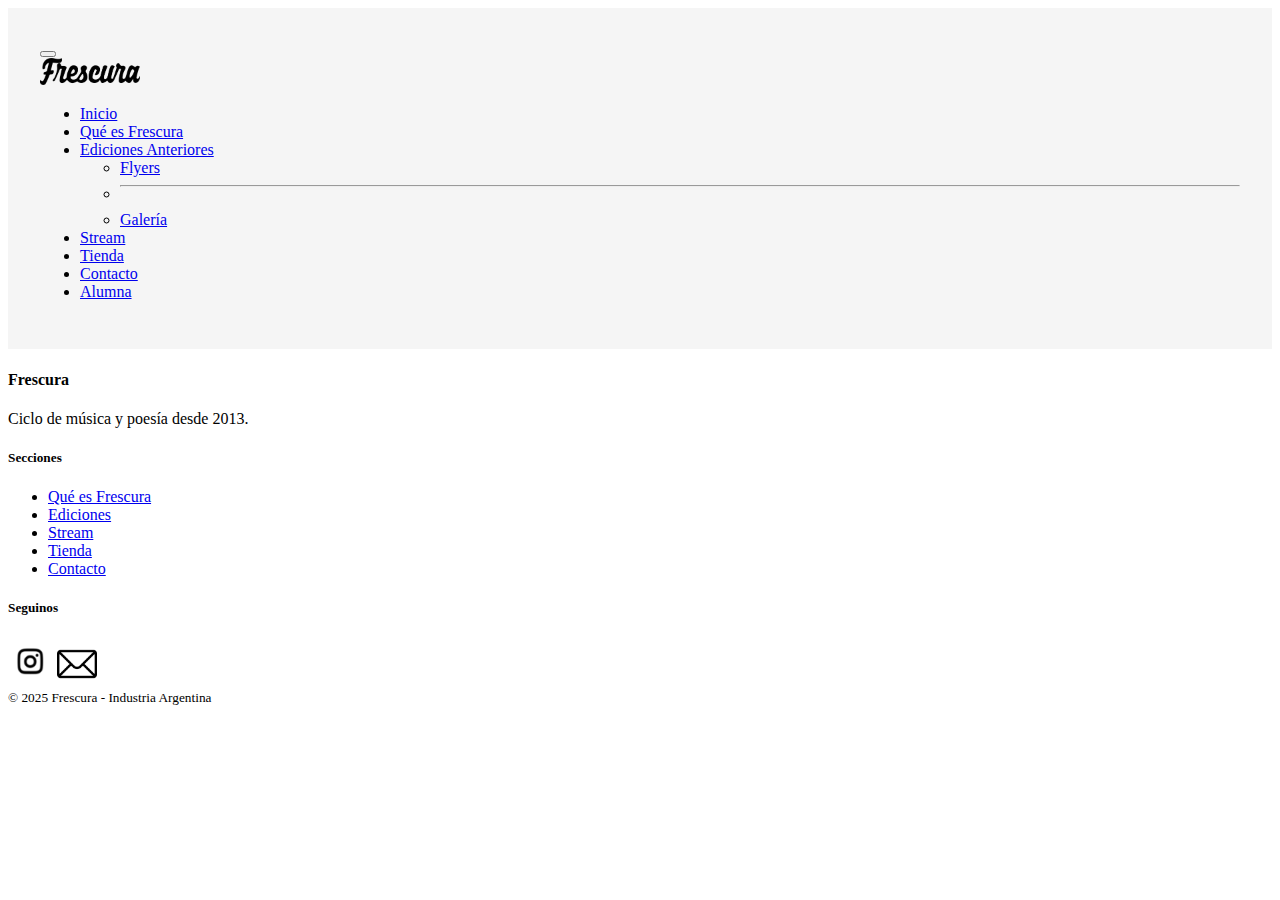
<file: galeria.html>
<!DOCTYPE html>
<html lang="en">
<head>
    <meta charset="UTF-8">
    <meta name="viewport" content="width=device-width, initial-scale=1.0">
    <title>Frescura</title>

  <!-- Favicon -->
     <link rel="icon" type="image/x-icon" href="img/logofrescura.png">
  

<!-- Bootstrap -->
 <link href="https://cdn.jsdelivr.net/npm/bootstrap@5.3.8/dist/css/bootstrap.min.css" rel="stylesheet" integrity="sha384-sRIl4kxILFvY47J16cr9ZwB07vP4J8+LH7qKQnuqkuIAvNWLzeN8tE5YBujZqJLB" crossorigin="anonymous">

<!-- Fuentes -->

<link rel="preconnect" href="https://fonts.googleapis.com">
<link rel="preconnect" href="https://fonts.gstatic.com" crossorigin>
<link href="https://fonts.googleapis.com/css2?family=Roboto:ital,wght@0,100..900;1,100..900&display=swap" rel="stylesheet">

<!-- Link hoja de estilos -->

<link rel="stylesheet" href="css/estilos.css">
</head>
<body>
  <div class="contenedor">

     <header>

<!-- Barra de navegación -->    
    
<nav class="navbar navbar-expand-md navbar-light">
  <div class="container-fluid">
    <button class="navbar-toggler" type="button" data-bs-toggle="collapse" data-bs-target="#navbar-toggler" aria-controls="navbarTogglerDemo01" aria-expanded="false" aria-label="Toggle navigation">
      <span class="navbar-toggler-icon"></span>
    </button>
    <div class="collapse navbar-collapse" id="navbar-toggler">
      <a class="navbar-brand" href="#"><img src="img/logo.png" alt="logo" width="100"></a>
      <ul class="navbar-nav d-flex justify-content-center align-items-center">
        <li class="nav-item">
          <a class="nav-link active" aria-current="page" href="index.html">Inicio</a>
        </li>
        <li class="nav-item">
          <a class="nav-link" href="quienesomos.html">Qué es Frescura</a>
        </li>
       <li class="nav-item dropdown">
  <a class="nav-link" href="#" id="dropdownEdiciones" role="button" data-bs-toggle="dropdown" aria-expanded="false">
    Ediciones Anteriores
  </a>
  <ul class="dropdown-menu" aria-labelledby="dropdownEdiciones">
    <li><a class="dropdown-item" href="edicionesanteriores.html">Flyers</a></li>
    <li><hr class="dropdown-divider"></li>
    <li><a class="dropdown-item" href="galeria.html">Galería</a></li>
  </ul>
</li>

        <li class="nav-item">
          <a class="nav-link" href="stream.html">Stream</a>
        </li>
        <li class="nav-item">
          <a class="nav-link" href="tienda.html">Tienda</a>
        </li>
        <li class="nav-item">
          <a class="nav-link" href="contacto.html">Contacto</a>
        </li>
        </li>
           <li class="nav-item">
          <a class="nav-link" href="alumna.html">Alumna</a>
        </li>   
      </ul>
     
    </div>
  </div>
</nav>

<!-- Inicia el footer-->

<footer class="bg-dark text-white pt-5 pb-4 mt-5">
  <div class="container">
    <div class="d-flex flex-column flex-md-row justify-content-between align-items-start">

     
      <div class="mb-4">
        <h4 class="fw-bold">Frescura</h4>
        <p>Ciclo de música y poesía desde 2013.</p>
      </div>


      <div class="mb-4 text-start mx-md-auto">
        <h5 class="fw-bold">Secciones</h5>
        <ul class="list-unstyled">
          <li><a href="quienesomos.html" class="text-white text-decoration-none">Qué es Frescura</a></li>
          <li><a href="edicionesanteriores.html" class="text-white text-decoration-none">Ediciones</a></li>
          <li><a href="stream.html" class="text-white text-decoration-none">Stream</a></li>
          <li><a href="tienda.html" class="text-white text-decoration-none">Tienda</a></li>
          <li><a href="contacto.html" class="text-white text-decoration-none">Contacto</a></li>
        </ul>
      </div>

      <div class="mb-4 text-md-end">
        <h5 class="fw-bold">Seguinos</h5>
        <div class="d-flex justify-content-md-end gap-3">
          <a href="https://instagram.com/queesfrescura" target="_blank"><img src="img/igicon.png" width="45" alt="instagram"></a>
          <a href="mailto:gonzaaguerrido@gmail.com" target="_blank" class="mail"><img src="img/emailicon.png" width="40" alt="email"></a>
        </div>
      </div>

    </div>

    <div class="text-center mt-4">
      <small>© 2025 Frescura - Industria Argentina</small>
    </div>
  </div>
</footer>

    </div>
    <!-- Bootstrap -->
    <script src="https://cdn.jsdelivr.net/npm/bootstrap@5.3.8/dist/js/bootstrap.bundle.min.js" integrity="sha384-FKyoEForCGlyvwx9Hj09JcYn3nv7wiPVlz7YYwJrWVcXK/BmnVDxM+D2scQbITxI" crossorigin="anonymous"></script>
</body>
</html>
</file>
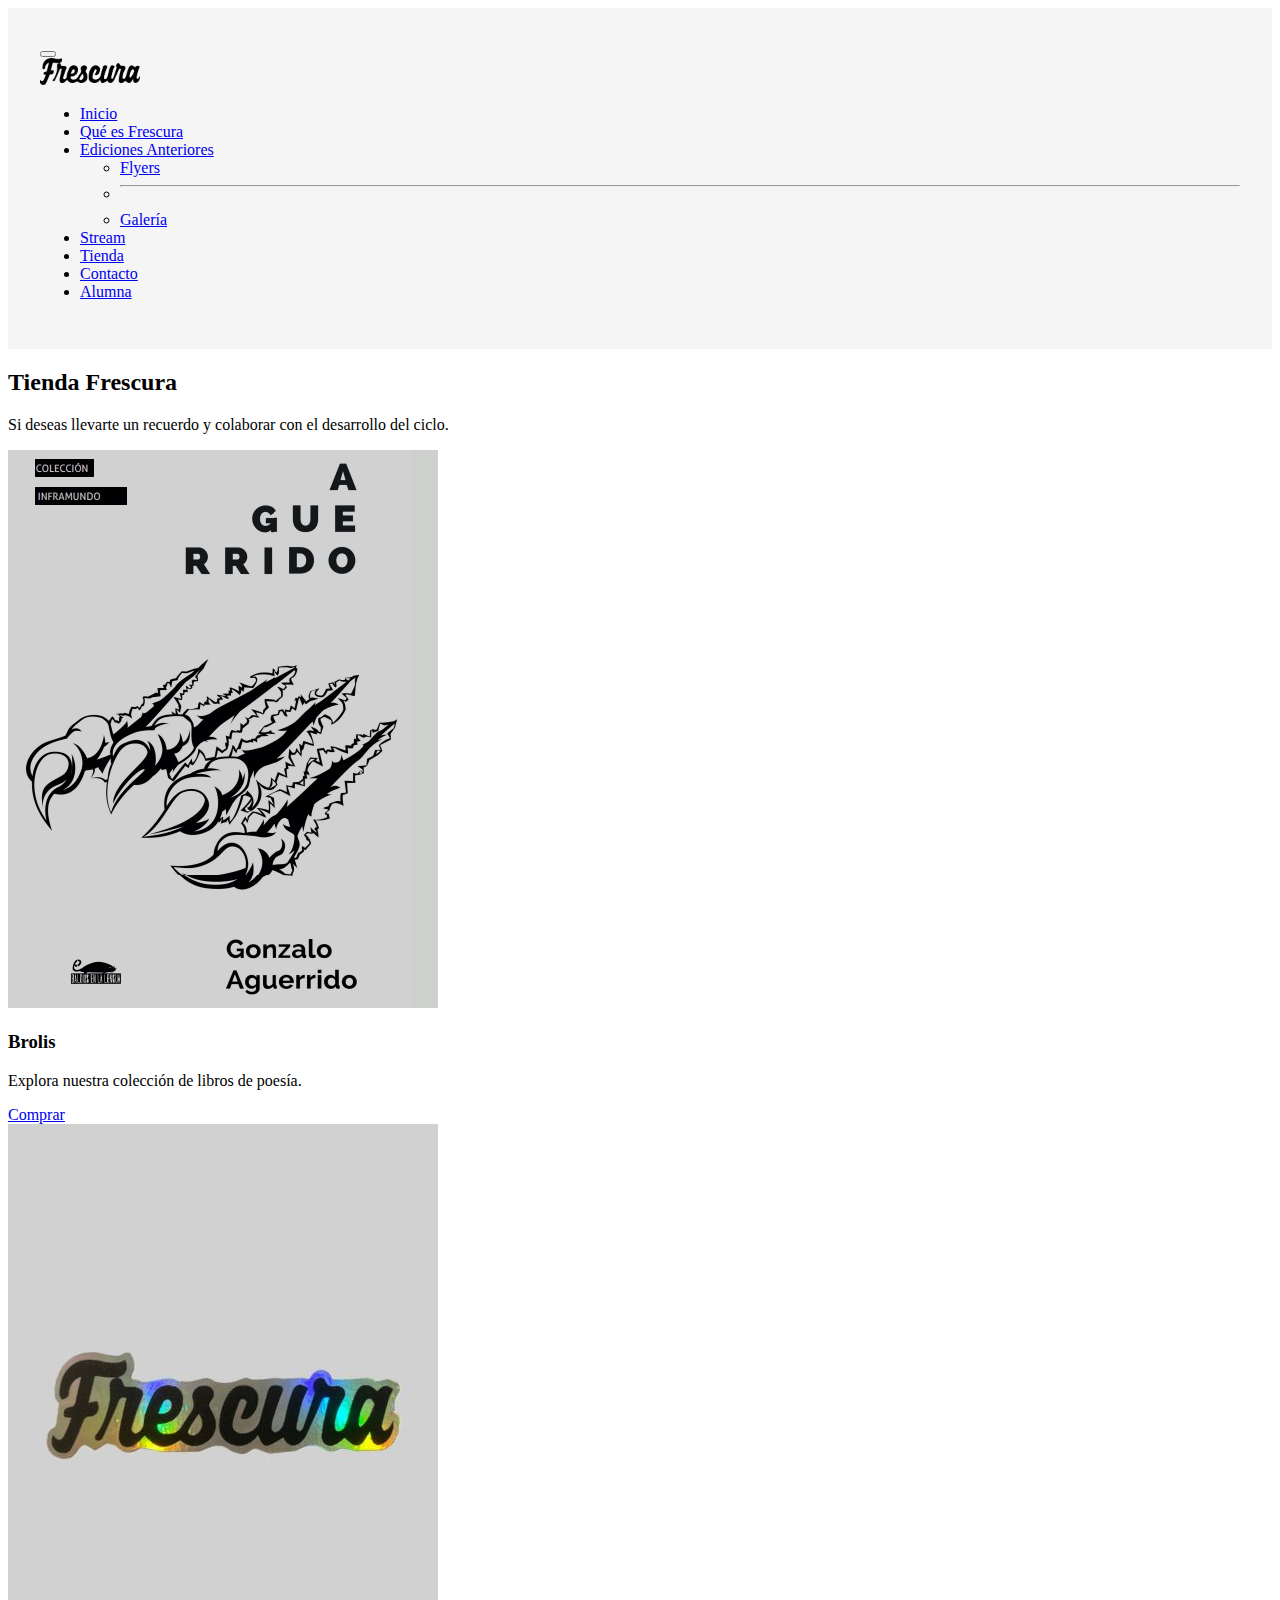
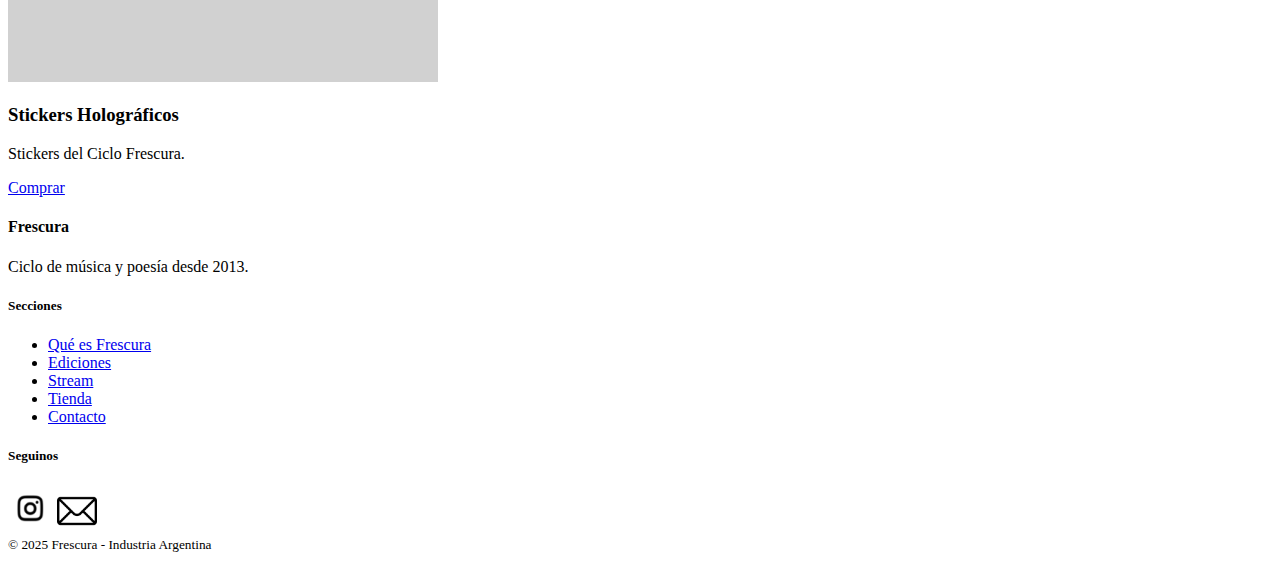
<file: tienda.html>
<!DOCTYPE html>
<html lang="es">
<head>
    <meta charset="UTF-8">
    <meta name="viewport" content="width=device-width, initial-scale=1.0">
      <title>Frescura</title>

  <!-- Favicon -->
     <link rel="icon" type="image/x-icon" href="img/logofrescura.png">
<!-- Bootstrap -->
 <link href="https://cdn.jsdelivr.net/npm/bootstrap@5.3.8/dist/css/bootstrap.min.css" rel="stylesheet" integrity="sha384-sRIl4kxILFvY47J16cr9ZwB07vP4J8+LH7qKQnuqkuIAvNWLzeN8tE5YBujZqJLB" crossorigin="anonymous">


<!-- Fuentes -->

<link rel="preconnect" href="https://fonts.googleapis.com">
<link rel="preconnect" href="https://fonts.gstatic.com" crossorigin>
<link href="https://fonts.googleapis.com/css2?family=Roboto:ital,wght@0,100..900;1,100..900&display=swap" rel="stylesheet">

<!-- Link hoja de estilos -->

<link rel="stylesheet" href="css/estilos.css">
</head>
<body>
  <div class="contenedor">

     <header>

<!-- Barra de navegación -->    

<nav class="navbar navbar-expand-md navbar-light">
  <div class="container-fluid">
    <button class="navbar-toggler" type="button" data-bs-toggle="collapse" data-bs-target="#navbar-toggler" aria-controls="navbarTogglerDemo01" aria-expanded="false" aria-label="Toggle navigation">
      <span class="navbar-toggler-icon"></span>
    </button>
    <div class="collapse navbar-collapse" id="navbar-toggler">
      <a class="navbar-brand" href="#">
        <img src="img/logo.png" alt="logo" width="100"></a>
      <ul class="navbar-nav d-flex justify-content-center align-items-center">
        <li class="nav-item">
          <a class="nav-link active" aria-current="page" href="index.html">Inicio</a>
        </li>
        <li class="nav-item">
          <a class="nav-link" href="quienesomos.html">Qué es Frescura</a>
        </li>
        <li class="nav-item dropdown">
  <a class="nav-link" href="#" id="dropdownEdiciones" role="button" data-bs-toggle="dropdown" aria-expanded="false">
    Ediciones Anteriores
  </a>
  <ul class="dropdown-menu" aria-labelledby="dropdownEdiciones">
    <li><a class="dropdown-item" href="edicionesanteriores.html">Flyers</a></li>
    <li><hr class="dropdown-divider"></li>
    <li><a class="dropdown-item" href="galeria.html">Galería</a></li>
  </ul>
</li>
        <li class="nav-item">
          <a class="nav-link" href="stream.html">Stream</a>
        </li>
        <li class="nav-item">
          <a class="nav-link" href="tienda.html">Tienda</a>
        </li>
        <li class="nav-item">
          <a class="nav-link" href="contacto.html">Contacto</a>
        </li>
        </li>
           <li class="nav-item">
          <a class="nav-link" href="alumna.html">Alumna</a>
        </li>   
      </ul>
     
    </div>
  </div>
</nav>

   
      
    </header>


        <section class="my-5">
    <div class="container">
    <h2 class="text-center mb-4 text-light">Tienda Frescura</h2>
    <p class="text-center text-light">Si deseas llevarte un recuerdo y colaborar con el desarrollo del ciclo.</p>
   



    <div class="row g-4">
      
     
      <div class="col-md-6">
        <div class="card h-100 shadow-sm">
          <img src="img/libro.jpg" class="card-img-top" alt="Libros">
          <div class="card-body text-center">
            <h3 class="card-title mb-3">Brolis</h3>
            <p class="card-text">Explora nuestra colección de libros de poesía.</p>
            <a href="#" class="btn btn-primary">Comprar</a>
          </div>
        </div>
      </div>

    
      <div class="col-md-6">
        <div class="card h-100 shadow-sm">
          <img src="img/stickertiendagris.jpg" class="card-img-top" alt="stickers">
          <div class="card-body text-center">
            <h3 class="card-title mb-3">Stickers Holográficos</h3>
            <p class="card-text">Stickers del Ciclo Frescura.</p>
            <a href="#" class="btn btn-primary">Comprar</a>
          </div>
        </div>
      </div>

    </div>
  </div>
</section>

<!-- Inicia el footer-->

<footer class="bg-dark text-white pt-5 pb-4 mt-5">
  <div class="container">
    <div class="d-flex flex-column flex-md-row justify-content-between align-items-start">

     
      <div class="mb-4">
        <h4 class="fw-bold">Frescura</h4>
        <p>Ciclo de música y poesía desde 2013.</p>
      </div>


      <div class="mb-4 text-start mx-md-auto">
        <h5 class="fw-bold">Secciones</h5>
        <ul class="list-unstyled">
          <li><a href="quienesomos.html" class="text-white text-decoration-none">Qué es Frescura</a></li>
          <li><a href="edicionesanteriores.html" class="text-white text-decoration-none">Ediciones</a></li>
          <li><a href="stream.html" class="text-white text-decoration-none">Stream</a></li>
          <li><a href="tienda.html" class="text-white text-decoration-none">Tienda</a></li>
          <li><a href="contacto.html" class="text-white text-decoration-none">Contacto</a></li>
        </ul>
      </div>

      <div class="mb-4 text-md-end">
        <h5 class="fw-bold">Seguinos</h5>
        <div class="d-flex justify-content-md-end gap-3">
          <a href="https://instagram.com/queesfrescura" target="_blank"><img src="img/igicon.png" width="45" alt="instagram"></a>
          <a href="mailto:gonzaaguerrido@gmail.com" target="_blank" class="mail"><img src="img/emailicon.png" width="40" alt="email"></a>
        </div>
      </div>

    </div>

    <div class="text-center mt-4">
      <small>© 2025 Frescura - Industria Argentina</small>
    </div>
  </div>
</footer>

    </div>
    <!-- Bootstrap -->
    <script src="https://cdn.jsdelivr.net/npm/bootstrap@5.3.8/dist/js/bootstrap.bundle.min.js" integrity="sha384-FKyoEForCGlyvwx9Hj09JcYn3nv7wiPVlz7YYwJrWVcXK/BmnVDxM+D2scQbITxI" crossorigin="anonymous"></script>
</body>
</html>
</file>
<file: css/estilos.css>
* {
  box-sizing: border-box;
}

body {


}

/* Barra de navegación */

.navbar {
  
    padding: 2rem;
    background-color: whitesmoke;
   
}

.navbar-collapse {
    align-items: center;
    justify-content: space-between;
}

.navbar-brand {
    display: none;
}

/* Diseño responsive, salto a computadora: */

@media (min-width: 760px) {

.navbar-brand {
    display: block;
}


}
</file>
